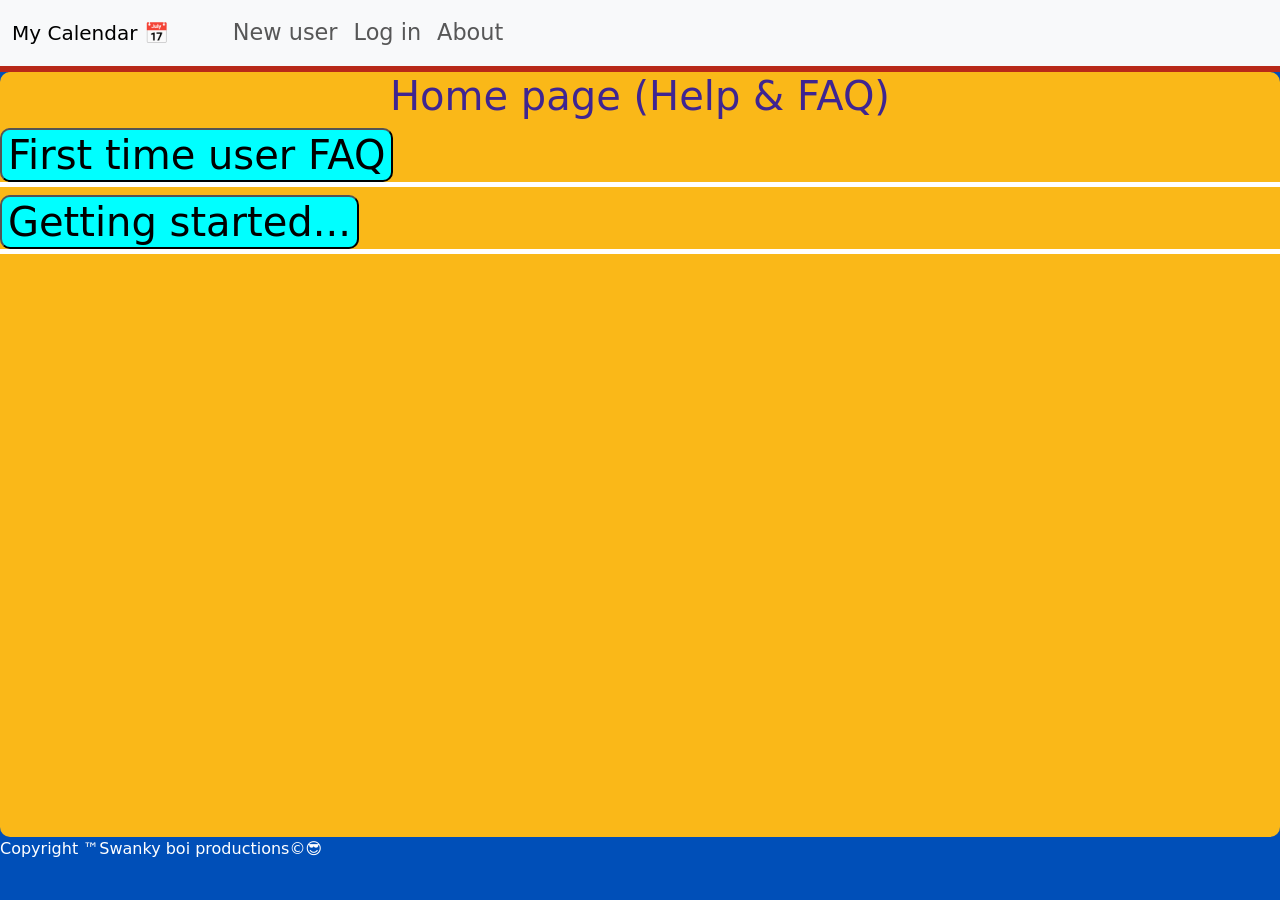
<file: index.html>
<!DOCTYPE html>
<html lang="en">

<head>
    <meta charset="UTF-8" />
<!--Website Name: My Calendar 📅
    Author: Eric Miller
    Date:   08/26/26
    Filename: Test.html  (Provides template)-->
    <link rel="icon" type="image/x-icon" href="Images/Icons/favicon.png" />
    <title>My Calendar</title>  
    <!-- External resources -->
    <script src="ExternalResources/bootstrap.bundle.min.js" type="text/javascript"></script>
    <link rel="stylesheet" href="ExternalResources/bootstrap.min.css" />

    <!-- Global JS files, for cross page behavior used by the entire site as a whole. -->
    <script defer src="JS/global.js" type="text/javascript"></script>
    <script defer src="JS/animations.js" type="text/javascript"></script>
    <!-- global styles -->
    <link rel="stylesheet" href="CSS/global.css" />
    <link rel="stylesheet" href="CSS/animations.css" />

    <!-- page specific resources (if any) -->
    <link rel="stylesheet" href="CSS/index.css" />
</head>

<body id="body">
<!-- <aside>options controls? (Toggle elements, or change style)</aside> -->
 
    <header>
      <nav class="navbar navbar-expand-lg bg-body-tertiary">
        <div class="container-fluid">
          <a class="navbar-brand" href="index.html" title="Logo branding, takes you to home page when clicked.">My Calendar 📅</a>
          <button class="navbar-toggler" type="button" data-bs-toggle="collapse" data-bs-target="#navbarText" aria-controls="navbarText" aria-expanded="false" aria-label="Toggle navigation">
          <span class="navbar-toggler-icon"></span>
          </button>
          <div class="collapse navbar-collapse" id="navbarText">
            <ul id="MainNav" class="navbar-nav me-auto mb-2 mb-lg-0">
              <li id="MyCalendarLink" class="nav-item"><a class="nav-link" href="calendar.html" Title="Opens your calendar. (Should only show when logged in)">Go to calendar</a></li>
              <li id="MessageBoardLink" class="nav-item"><a class="nav-link" href="messageboard.html" title="Opens the message board. (Should only show when logged in)">Message board</a></li>
              <li id="NewUserLink" class="nav-item"><a class="nav-link" href="newuser.html" title="Is exactly what you think it is. (Show when NOT logged in only)">New user</a></li>
              <li id="LoginLink" class="nav-item"><a class="nav-link" href="login.html" title="Is exactly what you think it is. (Show when NOT logged in only)">Log in</a></li>
              <li id="aboutLink" class="nav-item"><a class="nav-link" href="about.html" title="learn about the project design">About</a></li>
            </ul>
          </div>
          
        </div>
        <input id="LogoutBtn" type="button" onclick="logout();" value="logout" class="btn btn-primary" />
      </nav>
    </header>

<main>
  <h1 class="text-center">Home page (Help & FAQ)</h1>
  <h2 id="LoginMsg"></h2>
<!-- collapse buttons allow the user to dynamically control the content on the page. -->
  <h1><input type="button" data-bs-target="#FirstTimeFAQList" data-bs-toggle="collapse" class="headingButton" value="First time user FAQ" title="click to expand/collapse" /></h1>
  <!-- used a description list since it makes the most sense for an FAQ -->
  <dl id="FirstTimeFAQList" class="collapse">
    <dt>What is this website? 🤔</dt>
    <dd>This website is the coolest non-commercial calendar you will ever use.</dd>

    <dt>Can you make it spin? 🤸</dt>
    <dd<q>Yes I can!</q> click <input type="button" onclick="makeItSpin('body');" value="here" class="btn btn-primary" /></dd>

    <dt>What are the website's main features?</dt>
    <dd>The websites main features are the calendar and the message board. (Specific details are on the <a href="about.html">about page</a>)</dd>

    <dt>Where did you get that funk from? 🎶</dt>
    <dd>I got the funk from a royalty free music website. (It plays after you login and navigate to the calendar)</dd>
    <dd><a href="https://pixabay.com/music/">pixabay.com/music</a></dd>

    <dt>Are these questions really frequently asked?</dt>
    <dd>Yes, they are. I verified it with me, myself, and I.</dd>
  </dl>

<!-- collapse buttons allow the user to dynamically control the content on the page. -->
<h1><input type="button" data-bs-target="#GettingStartedList" data-bs-toggle="collapse" class="headingButton" value="Getting started..." title="click to expand/collapse" /></h1>
<!-- Getting started are steps, like 1,2,3 so an <ol></ol> works perfectly here -->
<ol id="GettingStartedList" class="collapse">
  <li>Create a <a href="newuser.html">New User</a> account</li>
  <ol>
    <li>if you don't create an account, you can't use the calendar or message board.</li>
  </ol>
  <li>after creating an account, <a href="login.html">login</a></li>
  <li>Once you have created an ccount, you can use the <a href="calendar.html">calendar</a> and <a href="messageboard.html">Message board</a></li>
</ol>



</main>

<footer> Copyright ™️Swanky boi productions©️😎 </footer>

</body>

</html>
</file>
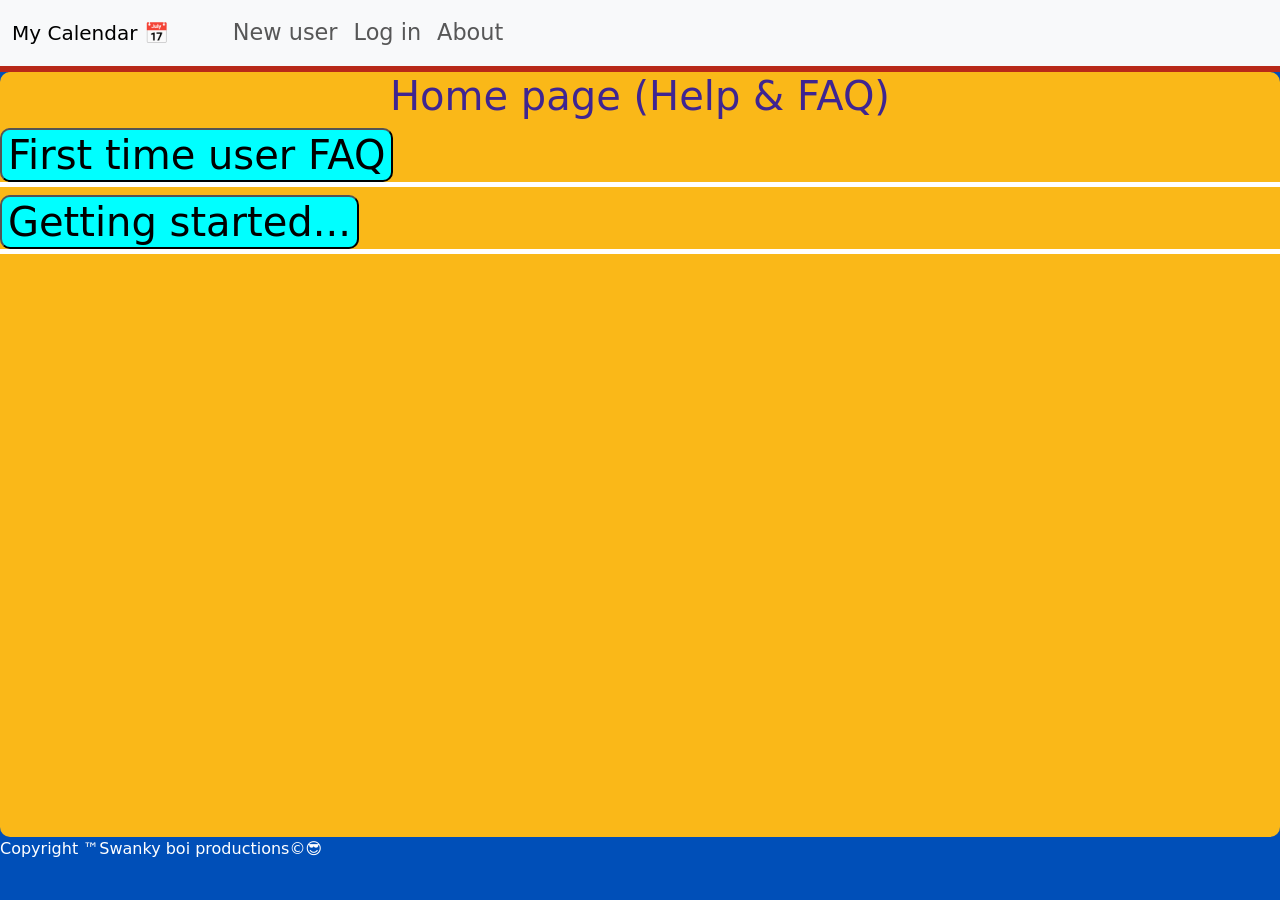
<file: calendar.html>
<!DOCTYPE html>
<html lang="en">

<head>
    <meta charset="UTF-8" />
<!--Website Name: My Calendar 📅
    Author: Eric Miller
    Date:   08/26/26
    Filename: Test.html  (Provides template)-->
    <link rel="icon" type="image/x-icon" href="Images/Icons/favicon.png" />
    <title>My Calendar</title>  
    <!-- External resources -->
    <script src="ExternalResources/bootstrap.bundle.min.js" type="text/javascript"></script>
    <link rel="stylesheet" href="ExternalResources/bootstrap.min.css" />

    <!-- Global files, for cross page behavior used by the entire site as a whole. -->
    <script src="JS/global.js" type="text/javascript" defer></script>
    <link rel="stylesheet" href="CSS/global.css" />

    <!-- page specific resources (if any) -->
    <link rel="stylesheet" href="CSS/print.css" media="print" />
    <link rel="stylesheet" href="CSS/calendar.css" />
    <link rel="stylesheet" href="CSS/animations.css" />
    <script src="JS/calendar.js" type="text/javascript" defer></script>
</head>
<body>
    
    <header>
      <nav class="navbar navbar-expand-lg bg-body-tertiary">
        <div class="container-fluid">
          <a class="navbar-brand" href="index.html" title="Logo branding, takes you to home page when clicked.">My Calendar 📅</a>
          <button class="navbar-toggler" type="button" data-bs-toggle="collapse" data-bs-target="#navbarText" aria-controls="navbarText" aria-expanded="false" aria-label="Toggle navigation">
          <span class="navbar-toggler-icon"></span>
          </button>
          <div class="collapse navbar-collapse" id="navbarText">
            <ul id="MainNav" class="navbar-nav me-auto mb-2 mb-lg-0">
              <li id="MyCalendarLink" class="nav-item"><a class="nav-link" href="calendar.html" Title="Opens your calendar. (Should only show when logged in)">Go to calendar</a></li>
              <li id="MessageBoardLink" class="nav-item"><a class="nav-link" href="messageboard.html" title="Opens the message board. (Should only show when logged in)">Message board</a></li>
              <li id="NewUserLink" class="nav-item"><a class="nav-link" href="newuser.html" title="Is exactly what you think it is. (Show when NOT logged in only)">New user</a></li>
              <li id="LoginLink" class="nav-item"><a class="nav-link" href="login.html" title="Is exactly what you think it is. (Show when NOT logged in only)">Log in</a></li>
              <li id="aboutLink" class="nav-item"><a class="nav-link" href="about.html" title="learn about the project design">About</a></li>
            </ul>
          </div>
          <h2 id="LoginMsg"></h2>
          <input id="LogoutBtn" type="button" onclick="logout();" value="logout" class="btn btn-primary" />
        </div>
      </nav>
    </header>

    <main>
      <!-- debug control I used to understand what the animation was doing before implementing. -->
      <!-- <input type="button" onclick="debugCalendarAnimation();" value="Test calendar animation" class="btn btn-warning" /> -->

        
        <!-- a calendar is always a 7 x 6 grid, since the structure is always the same, use a table -->
        <table id="CalendarTable" class="table table-dark">
          <caption id="CalendarMonthYear"><input type="button" style="float:left;background-color: inherit;border:none;" value="⬅️" onclick="showPreviousMonth();" /> <span id="displayYearMonth"></span> <input style="float:right;background-color: inherit;border:none;" type="button" value="➡️" onclick="showNextMonth();" /> </caption>
          <!-- header (weekday names) -->
          <thead id="thead">
            <tr>
              <th>Sun</th>
              <th>Mon</th>
              <th>Tue</th>
              <th>Wed</th>
              <th>Thur</th>
              <th>Fri</th>
              <th>Sat</th>
            </tr>
          </thead>
<!-- The calendar itself, in it's highest esteemed regards 📅👑 -->
          <tbody id="tbody">
            <tr id="row1">
              <td class="sunday">
                <div class="dayNumberBox"></div>
                <input type="button" value="➕" onclick="addNewEvent(this);" />
                <ul class="itemList"></ul>
                <ul class="reminderList"></ul>
              </td>
              <td class="monday">
                <div class="dayNumberBox"></div>
                <input type="button" value="➕" onclick="addNewEvent(this);" />
                <ul class="itemList"></ul>
                <ul class="reminderList"></ul>
              </td>
              <td class="tuesday">
                <div class="dayNumberBox"></div>
                <input type="button" value="➕" onclick="addNewEvent(this);" />
                <ul class="itemList"></ul>
                <ul class="reminderList"></ul>
              </td>
              <td class="wednesday">
                <div class="dayNumberBox"></div>
                <input type="button" value="➕" onclick="addNewEvent(this);" />
                <ul class="itemList"></ul>
                <ul class="reminderList"></ul>
              </td>
              <td class="thursday">
                <div class="dayNumberBox"></div>
                <input type="button" value="➕" onclick="addNewEvent(this);" />
                <ul class="itemList"></ul>
                <ul class="reminderList"></ul>
              </td>
              <td class="friday">
                <div class="dayNumberBox"></div>
                <input type="button" value="➕" onclick="addNewEvent(this);" />
                <ul class="itemList"></ul>
                <ul class="reminderList"></ul>
              </td>
              <td class="saturday">
                <div class="dayNumberBox"></div>
                <input type="button" value="➕" onclick="addNewEvent(this);" />
                <ul class="itemList"></ul>
                <ul class="reminderList"></ul>
              </td>
            </tr>
            <tr id="row2">
              <td class="sunday">
                <div class="dayNumberBox"></div>
                <input type="button" value="➕" onclick="addNewEvent(this);" />
                <ul class="itemList"></ul>
                <ul class="reminderList"></ul>
              </td>
              <td class="monday">
                <div class="dayNumberBox"></div>
                <input type="button" value="➕" onclick="addNewEvent(this);" />
                <ul class="itemList"></ul>
                <ul class="reminderList"></ul>
              </td>
              <td class="tuesday">
                <div class="dayNumberBox"></div>
                <input type="button" value="➕" onclick="addNewEvent(this);" />
                <ul class="itemList"></ul>
                <ul class="reminderList"></ul>
              </td>
              <td class="wednesday">
                <div class="dayNumberBox"></div>
                <input type="button" value="➕" onclick="addNewEvent(this);" />
                <ul class="itemList"></ul>
                <ul class="reminderList"></ul>
              </td>
              <td class="thursday">
                <div class="dayNumberBox"></div>
                <input type="button" value="➕" onclick="addNewEvent(this);" />
                <ul class="itemList"></ul>
                <ul class="reminderList"></ul>
              </td>
              <td class="friday">
                <div class="dayNumberBox"></div>
                <input type="button" value="➕" onclick="addNewEvent(this);" />
                <ul class="itemList"></ul>
                <ul class="reminderList"></ul>
              </td>
              <td class="saturday">
                <div class="dayNumberBox"></div>
                <input type="button" value="➕" onclick="addNewEvent(this);" />
                <ul class="itemList"></ul>
                <ul class="reminderList"></ul>
              </td>
            </tr>
            <tr id="row3">
              <td class="sunday">
                <div class="dayNumberBox"></div>
                <input type="button" value="➕" onclick="addNewEvent(this);" />
                <ul class="itemList"></ul>
                <ul class="reminderList"></ul>
              </td>
              <td class="monday">
                <div class="dayNumberBox"></div>
                <input type="button" value="➕" onclick="addNewEvent(this);" />
                <ul class="itemList"></ul>
                <ul class="reminderList"></ul>
              </td>
              <td class="tuesday">
                <div class="dayNumberBox"></div>
                <input type="button" value="➕" onclick="addNewEvent(this);" />
                <ul class="itemList"></ul>
                <ul class="reminderList"></ul>
              </td>
              <td class="wednesday">
                <div class="dayNumberBox"></div>
                <input type="button" value="➕" onclick="addNewEvent(this);" />
                <ul class="itemList"></ul>
                <ul class="reminderList"></ul>
              </td>
              <td class="thursday">
                <div class="dayNumberBox"></div>
                <input type="button" value="➕" onclick="addNewEvent(this);" />
                <ul class="itemList"></ul>
                <ul class="reminderList"></ul>
              </td>
              <td class="friday">
                <div class="dayNumberBox"></div>
                <input type="button" value="➕" onclick="addNewEvent(this);" />
                <ul class="itemList"></ul>
                <ul class="reminderList"></ul>
              </td>
              <td class="saturday">
                <div class="dayNumberBox"></div>
                <input type="button" value="➕" onclick="addNewEvent(this);" />
                <ul class="itemList"></ul>
                <ul class="reminderList"></ul>
              </td>
            </tr>
            <tr id="row4">
              <td class="sunday">
                <div class="dayNumberBox"></div>
                <input type="button" value="➕" onclick="addNewEvent(this);" />
                <ul class="itemList"></ul>
                <ul class="reminderList"></ul>
              </td>
              <td class="monday">
                <div class="dayNumberBox"></div>
                <input type="button" value="➕" onclick="addNewEvent(this);" />
                <ul class="itemList"></ul>
                <ul class="reminderList"></ul>
              </td>
              <td class="tuesday">
                <div class="dayNumberBox"></div>
                <input type="button" value="➕" onclick="addNewEvent(this);" />
                <ul class="itemList"></ul>
                <ul class="reminderList"></ul>
              </td>
              <td class="wednesday">
                <div class="dayNumberBox"></div>
                <input type="button" value="➕" onclick="addNewEvent(this);" />
                <ul class="itemList"></ul>
                <ul class="reminderList"></ul>
              </td>
              <td class="thursday">
                <div class="dayNumberBox"></div>
                <input type="button" value="➕" onclick="addNewEvent(this);" />
                <ul class="itemList"></ul>
                <ul class="reminderList"></ul>
              </td>
              <td class="friday">
                <div class="dayNumberBox"></div>
                <input type="button" value="➕" onclick="addNewEvent(this);" />
                <ul class="itemList"></ul>
                <ul class="reminderList"></ul>
              </td>
              <td class="saturday">
                <div class="dayNumberBox"></div>
                <input type="button" value="➕" onclick="addNewEvent(this);" />
                <ul class="itemList"></ul>
                <ul class="reminderList"></ul>
              </td>  
            </tr>
            <tr id="row5">
              <td class="sunday">
                <div class="dayNumberBox"></div>
                <input type="button" value="➕" onclick="addNewEvent(this);" />
                <ul class="itemList"></ul>
                <ul class="reminderList"></ul>
              </td>
              <td class="monday">
                <div class="dayNumberBox"></div>
                <input type="button" value="➕" onclick="addNewEvent(this);" />
                <ul class="itemList"></ul>
                <ul class="reminderList"></ul>
              </td>
              <td class="tuesday">
                <div class="dayNumberBox"></div>
                <input type="button" value="➕" onclick="addNewEvent(this);" />
                <ul class="itemList"></ul>
                <ul class="reminderList"></ul>
              </td>
              <td class="wednesday">
                <div class="dayNumberBox"></div>
                <input type="button" value="➕" onclick="addNewEvent(this);" />
                <ul class="itemList"></ul>
                <ul class="reminderList"></ul>
              </td>
              <td class="thursday">
                <div class="dayNumberBox"></div>
                <input type="button" value="➕" onclick="addNewEvent(this);" />
                <ul class="itemList"></ul>
                <ul class="reminderList"></ul>
              </td>
              <td class="friday">
                <div class="dayNumberBox"></div>
                <input type="button" value="➕" onclick="addNewEvent(this);" />
                <ul class="itemList"></ul>
                <ul class="reminderList"></ul>
              </td>
              <td class="saturday">
                <div class="dayNumberBox"></div>
                <input type="button" value="➕" onclick="addNewEvent(this);" />
                <ul class="itemList"></ul>
                <ul class="reminderList"></ul>
              </td>
            </tr>
            <tr id="row6">
              <td class="sunday">
                <div class="dayNumberBox"></div>
                <input type="button" value="➕" onclick="addNewEvent(this);" />
                <ul class="itemList"></ul>
                <ul class="reminderList"></ul>
              </td>
              <td class="monday">
                <div class="dayNumberBox"></div>
                <input type="button" value="➕" onclick="addNewEvent(this);" />
                <ul class="itemList"></ul>
                <ul class="reminderList"></ul>
              </td>
              <td class="tuesday">
                <div class="dayNumberBox"></div>
                <input type="button" value="➕" onclick="addNewEvent(this);" />
                <ul class="itemList"></ul>
                <ul class="reminderList"></ul>
              </td>
              <td class="wednesday">
                <div class="dayNumberBox"></div>
                <input type="button" value="➕" onclick="addNewEvent(this);" />
                <ul class="itemList"></ul>
                <ul class="reminderList"></ul>
              </td>
              <td class="thursday">
                <div class="dayNumberBox"></div>
                <input type="button" value="➕" onclick="addNewEvent(this);" />
                <ul class="itemList"></ul>
                <ul class="reminderList"></ul>
              </td>
              <td class="friday">
                <div class="dayNumberBox"></div>
                <input type="button" value="➕" onclick="addNewEvent(this);" />
                <ul class="itemList"></ul>
                <ul class="reminderList"></ul>
              </td>
              <td class="saturday">
                <div class="dayNumberBox"></div>
                <input type="button" value="➕" onclick="addNewEvent(this);" />
                <ul class="itemList"></ul>
                <ul class="reminderList"></ul>
              </td>
            </tr>
          </tbody>
        </table>

     <!-- Pop up modal for displaying Add new calendar item -->

     <div id="popUpContainer" class="d-none">
      
      <!-- <div id="selectedDt"></div> -->
      <fieldset style="border-style:groove;">
        <input type="button" value="❌" onclick="closePopup();" style="float:right;" />
        <h1 id="dateHeading"></h1>
        
        <legend>Create new calendar item</legend>

        <label for="selectCalItemType">Item type:</label>
        <select id="selectCalItemType" onchange="CalItemTypeChanged()" class="d-block mb-2">
          <option value="r" selected>Reminder item</option>
          <option value="c">Completed item</option>
        </select>

        <div id="divReminderTime">
          <label for="reminderTime">Time to remind:</label>
          <input id="reminderTime" type="time" placeholder="reminder time" class="form-control w-50 d-block mb-2" />
        </div>

        <label for="txtDayItem">Day item text:</label>
        <input id="txtDayItem" type="text" maxlength="40" placeholder="take trash out, etc" class="form-control w-50 d-block mb-2">
 
        <input type="button" value="create calendar item" onclick="createNewCalItem();" class="btn btn-primary" />

      </fieldset>

     </div>

    </main>

    <footer>Copyright ™️Swanky boi productions©️😎 </footer>

</body>

</html>
</file>
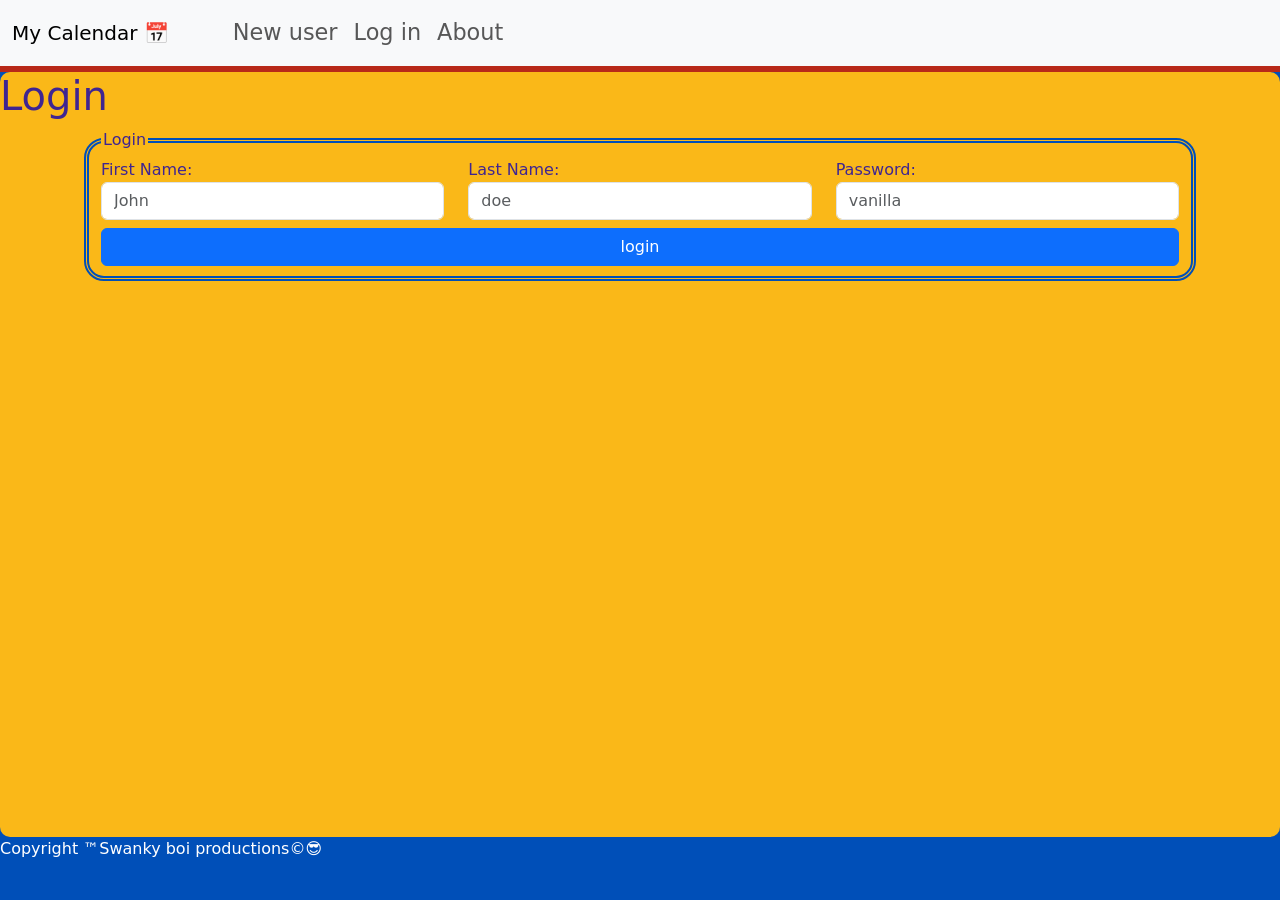
<file: login.html>
<!DOCTYPE html>
<html lang="en">

<head>
    <meta charset="UTF-8" />
<!--Website Name: My Calendar 📅
    Author: Eric Miller
    Date:   08/26/26
    Filename: Test.html  (Provides template)-->

    <link rel="icon" type="image/x-icon" href="Images/Icons/favicon.png" />
    <title>My Calendar login</title>
    <!-- External resources -->
    <script src="ExternalResources/bootstrap.bundle.min.js" type="text/javascript"></script>
    <link rel="stylesheet" href="ExternalResources/bootstrap.min.css" />

    <!-- Global files, for cross page behavior used by the entire site as a whole. -->
    <script src="JS/global.js" type="text/javascript" defer></script>
    <script type="text/javascript" src="JS/login.js" defer></script>
    <link rel="stylesheet" href="CSS/global.css" />
    
    
    <!-- page specific resources (if any) -->
    
</head>
<body>

    <header>
      <nav class="navbar navbar-expand-lg bg-body-tertiary">
        <div class="container-fluid">
          <a class="navbar-brand" href="index.html" title="Logo branding, takes you to home page when clicked.">My Calendar 📅</a>
          <button class="navbar-toggler" type="button" data-bs-toggle="collapse" data-bs-target="#navbarText" aria-controls="navbarText" aria-expanded="false" aria-label="Toggle navigation">
          <span class="navbar-toggler-icon"></span>
          </button>
          <div class="collapse navbar-collapse" id="navbarText">
            <ul id="MainNav" class="navbar-nav me-auto mb-2 mb-lg-0">
              <li id="MyCalendarLink" class="nav-item"><a class="nav-link" href="calendar.html" Title="Opens your calendar. (Should only show when logged in)">Go to calendar</a></li>
              <li id="MessageBoardLink" class="nav-item"><a class="nav-link" href="messageboard.html" title="Opens the message board. (Should only show when logged in)">Message board</a></li>
              <li id="NewUserLink" class="nav-item"><a class="nav-link" href="newuser.html" title="Is exactly what you think it is. (Show when NOT logged in only)">New user</a></li>
              <li id="LoginLink" class="nav-item"><a class="nav-link" href="login.html" title="Is exactly what you think it is. (Show when NOT logged in only)">Log in</a></li>
              <li id="aboutLink" class="nav-item"><a class="nav-link" href="about.html" title="learn about the project design">About</a></li>
            </ul>
          </div>
          <input id="LogoutBtn" type="button" onclick="logout();" value="logout" class="btn btn-primary" />
        </div>
      </nav>
    </header>

<main>
  <h1>Login</h1>
  <h2 id="LoginMsg"></h2>
    <form id="loginForm">
        <div id="loginCtn" class="container">

            <fieldset>
                <legend>Login</legend>

                <div class="row">
                    <div class="col-12 col-md-4">
                        <label id="lblFirstName" for="txtFirstName">First Name:</label>
                        <input type="text" id="txtFirstName" class="form-control" value="" required="" placeholder="John" pattern="^[a-zA-Z]+$" title="Alphanumeric characters only, no numbers. Max 100 characters" />
                    </div>
                    <div class="col-12 col-md-4">
                        <label id="lblLastName" for="txtLastName">Last Name:</label>
                        <input type="text" id="txtLastName" class="form-control" value="" required="" placeholder="doe" pattern="^[a-zA-Z]+$" title="Alphanumeric characters only, no numbers. Max 100 characters" />
                    </div>

                    <div class="col-12 col-md-4">
                        <label id="lblPassword" for="txtPassword">Password:</label>
                        <input type="text" id="txtPassword" class="form-control" required="" placeholder="vanilla" />
                    </div>

                    <div class="col-12">
                        <input type="submit" value="login" class="btn btn-primary w-100 mt-2"/>
                    </div>
                </div>
            </fieldset>

        </div>
    </form>

    <div id="loginMsgFunny"></div>

</main>

<footer> Copyright ™️Swanky boi productions©️😎 </footer>

</body>

</html>
</file>
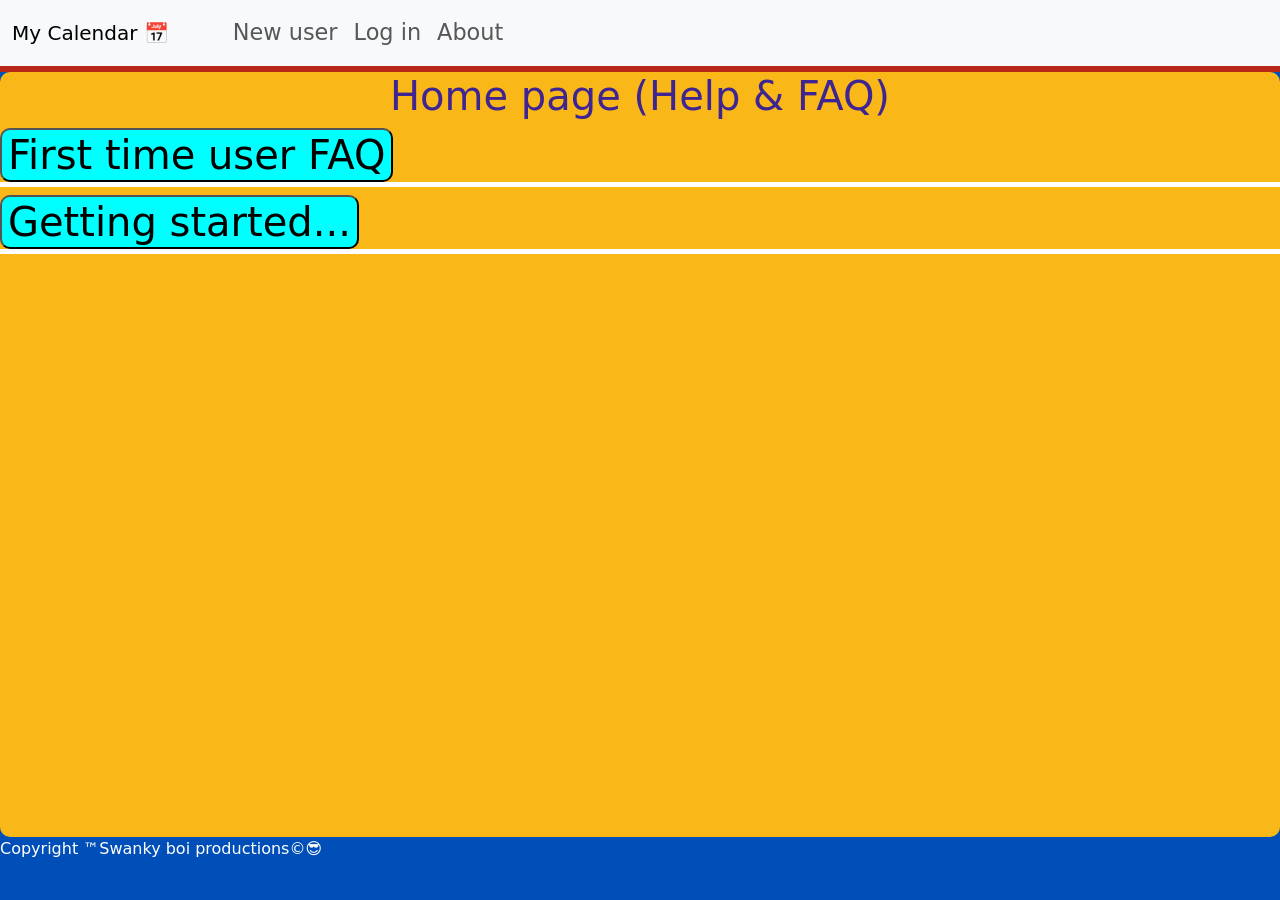
<file: messageboard.html>
<!DOCTYPE html>
<html lang="en">

<head>
    <meta charset="UTF-8" />
<!--Website Name: My Calendar 📅
    Author: Eric Miller
    Date:   08/26/26
    Filename: Test.html  (Provides template)-->

    <link rel="icon" type="image/x-icon" href="Images/Icons/favicon.png" />
    <title>My Calendar Message board</title>  
    <!-- External resources -->
    <script src="ExternalResources/bootstrap.bundle.min.js" type="text/javascript"></script>
    <link rel="stylesheet" href="ExternalResources/bootstrap.min.css" />

    <!-- Global files, for cross page behavior used by the entire site as a whole. -->
    <script src="JS/global.js" type="text/javascript" defer></script>
    <link rel="stylesheet" href="CSS/global.css" />

    <!-- page specific resources (if any) -->
    <link rel="stylesheet" href="CSS/messageboard.css" />
    <script type="text/javascript" src="JS/messageboard.js" defer></script>
</head>
<body>

    <header>
      <nav class="navbar navbar-expand-lg bg-body-tertiary">
        <div class="container-fluid">
          <a class="navbar-brand" href="index.html" title="Logo branding, takes you to home page when clicked.">My Calendar 📅</a>
          <button class="navbar-toggler" type="button" data-bs-toggle="collapse" data-bs-target="#navbarText" aria-controls="navbarText" aria-expanded="false" aria-label="Toggle navigation">
          <span class="navbar-toggler-icon"></span>
          </button>
          <div class="collapse navbar-collapse" id="navbarText">
            <ul id="MainNav" class="navbar-nav me-auto mb-2 mb-lg-0">
              <li id="MyCalendarLink" class="nav-item"><a class="nav-link" href="calendar.html" Title="Opens your calendar. (Should only show when logged in)">Go to calendar</a></li>
              <li id="MessageBoardLink" class="nav-item"><a class="nav-link" href="messageboard.html" title="Opens the message board. (Should only show when logged in)">Message board</a></li>
              <li id="NewUserLink" class="nav-item"><a class="nav-link" href="newuser.html" title="Is exactly what you think it is. (Show when NOT logged in only)">New user</a></li>
              <li id="LoginLink" class="nav-item"><a class="nav-link" href="login.html" title="Is exactly what you think it is. (Show when NOT logged in only)">Log in</a></li>
              <li id="aboutLink" class="nav-item"><a class="nav-link" href="about.html" title="learn about the project design">About</a></li>
            </ul>
          </div>
          <input id="LogoutBtn" type="button" onclick="logout();" value="logout" class="btn btn-primary" />
        </div>
      </nav>
    </header>

  <main>
    <h2 id="LoginMsg"></h2>
    
    <div id="divMsgOutput"></div>

    <textarea id="msgInput" cols="100" rows="5" placeholder="enter message to post"></textarea>
    <button id="submitMsg" title="submitMsg" onclick="postMsg();">
      <img src="Images/Icons/paper-plane-regular-full.svg" height="50" width="50" />
    </button>

  </main>

<footer> Copyright ™️Swanky boi productions©️😎 </footer>

</body>

</html>
</file>
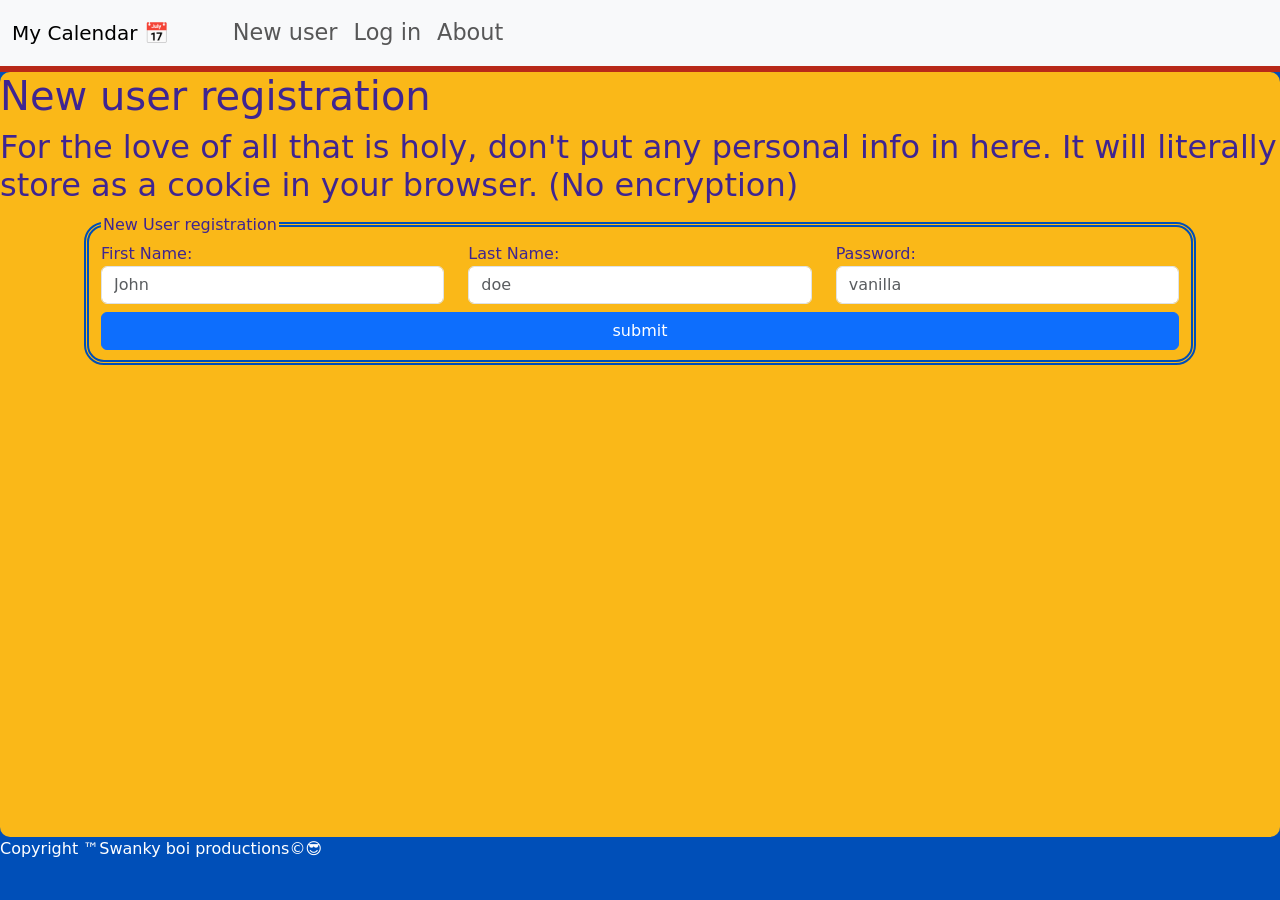
<file: newuser.html>
<!DOCTYPE html>
<html lang="en">

<head>
    <meta charset="UTF-8" />
<!--Website Name: My Calendar 📅
    Author: Eric Miller
    Date:   08/26/26
    Filename: Test.html  (Provides template)-->

    <link rel="icon" type="image/x-icon" href="Images/Icons/favicon.png" />
    <title>My Calendar New User page</title>  
    <!-- External resources -->
    <script type="text/javascript" src="ExternalResources/bootstrap.bundle.min.js"></script>
    <link rel="stylesheet" href="ExternalResources/bootstrap.min.css" />

    <!-- Global files, for cross page behavior used by the entire site as a whole. -->
    <script type="text/javascript" src="JS/global.js" defer></script>
    <link rel="stylesheet" href="CSS/global.css" />

    <!-- page specific resources (if any) -->
    <script type="text/javascript" src="JS/newuser.js" defer ></script>
</head>

<body>
    <!-- header -->
    <header>
      <nav class="navbar navbar-expand-lg bg-body-tertiary">
        <div class="container-fluid">
          <a class="navbar-brand" href="index.html" title="Logo branding, takes you to home page when clicked.">My Calendar 📅</a>
          <button class="navbar-toggler" type="button" data-bs-toggle="collapse" data-bs-target="#navbarText" aria-controls="navbarText" aria-expanded="false" aria-label="Toggle navigation">
          <span class="navbar-toggler-icon"></span>
          </button>
          <div class="collapse navbar-collapse" id="navbarText">
            <ul id="MainNav" class="navbar-nav me-auto mb-2 mb-lg-0">
              <li id="MyCalendarLink" class="nav-item"><a class="nav-link" href="calendar.html" Title="Opens your calendar. (Should only show when logged in)">Go to calendar</a></li>
              <li id="MessageBoardLink" class="nav-item"><a class="nav-link" href="messageboard.html" title="Opens the message board. (Should only show when logged in)">Message board</a></li>
              <li id="NewUserLink" class="nav-item"><a class="nav-link" href="newuser.html" title="Is exactly what you think it is. (Show when NOT logged in only)">New user</a></li>
              <li id="LoginLink" class="nav-item"><a class="nav-link" href="login.html" title="Is exactly what you think it is. (Show when NOT logged in only)">Log in</a></li>
              <li id="aboutLink" class="nav-item"><a class="nav-link" href="about.html" title="learn about the project design">About</a></li>
            </ul>
          </div>
          <input id="LogoutBtn" type="button" onclick="logout();" value="logout" class="btn btn-primary" />
        </div>
      </nav>
    </header>

<!-- main -->
<main>
    <h1>New user registration</h1>
    <h2>For the love of all that is holy, don't put any personal info in here. It will literally store as a cookie in your browser. (No encryption)</h2>
    <h2 id="newUserMsg" class=""></h2>

    <a id="lnkUserCreated" class="d-none" href="login.html">Log in</a>

    <form id="NewUserForm">

        <div class="container">

            <fieldset>
                <legend>New User registration</legend>

            <div class="row">

                <div class="col-12 col-md-4">
                    <label id="lblFirstName" for="txtFirstName">First Name:</label>
                    <input type="text" id="txtFirstName" class="form-control" value="" required="" placeholder="John" pattern="^[a-zA-Z]+$" title="Alphanumeric characters only, no numbers. Max 100 characters" maxlength="100" />
                </div>
                <div class="col-12 col-md-4">
                    <label id="lblLastName" for="txtLastName">Last Name:</label>
                    <input type="text" id="txtLastName" class="form-control" value="" required="" placeholder="doe" pattern="^[a-zA-Z]+$" title="Alphanumeric characters only, no numbers. Max 100 characters" maxlength="100" />
                </div>

                <div class="col-12 col-md-4">
                    <label id="lblPassword" for="txtPassword">Password:</label>
                    <input type="text" id="txtPassword" class="form-control" required="" placeholder="vanilla" />
                </div>

                <div class="col-12">
                    <input type="submit" value="submit" class="btn btn-primary w-100 mt-2"/>
                </div>

            </div>

            </fieldset>

        </div>
    </form>
</main>

<footer> Copyright ™️Swanky boi productions©️😎 </footer>

</body>

</html>
</file>
<file: CSS/global.css>
@charset "UTF-8";
/* styles here are global (should be used on every single page) */
/* colors */
body {
    background-color:#004FB8;
    color:#fff;
}
/* This color meets 2.1 AA contrast accessibility guidelines */
main {
    color: #3F2591;
    background-color:#FAB818;
    border-radius:10px;
}
aside {
    background-color:#B82818;
}
header {
    background-color:#B82818;
}
.Error {
    color:#dd0000;
}
/* colors */


/* force the page to always have a set amount of room for each element (Footer is never cut off, etc) */
header {
    min-height:8vh;
}
main {
    min-height:85vh;
}
footer {
    min-height:2vh;
}
/* force the page to always have a set amount of room for each element (Footer is never cut off, etc) */


/* font-sizes, etc */
ul#MainNav {
    padding-left:40px;
    font-size:1.4rem;
}
.Error {
    font-weight:bold;
    font-size:1.4rem;
}



/* screen  size settings */
/* show icons only on collapsed mode, they conflict with horizontal bootstrap styles */
@media (max-width: 991px) {
    /* list item that has specified link href */
    ul#MainNav li:has(a[href="calendar.html"]) {
        list-style:'📅';
    }
    /* list item that has specified link href */
    ul#MainNav li:has(a[href="index.html"]) {
        list-style: '🏠';
    }
    /* list item that has specified link href */
    ul#MainNav li:has(a[href="messageboard.html"]) {
        list-style:'💬';
    }
    /* list item that has specified link href */
    ul#MainNav li:has(a[href="newuser.html"]) {
        list-style:'👤';
    }
    /* list item that has specified link href */
    ul#MainNav li:has(a[href="about.html"]) {
        list-style:'ℹ️';
    }
    /* list item that has specified link href */
    ul#MainNav li:has(a[href="login.html"]) {
        list-style:'🔐';
    }
    

}

/* need to undo the bootstrap defaults that override the normal look of <fieldset> */
main fieldset {
    min-width: revert; 
    padding: revert; 
    margin: revert;
    border: revert;
    border-width:5px;
    border-radius: 20px;
    border-style:double;
    border-color:#004FB8;
}
/* need to undo the bootstrap defaults that override the normal look of <fieldset> */
main legend {
    float: revert;
    width: revert;
    padding: revert; 
    margin-bottom: revert; 
    line-height: revert;
    font-size: revert; 
}

div#loginMsgFunny {
    text-align: center;
    margin:auto;
    width:100%;
    height:100%;
}
</file>
<file: CSS/animations.css>
/* This page is seperated into 2 categories... */
/* 1) keyframes are animation definitions */
/* 2) Classes below bobby seperator are programatically added to the page in order to call the animation. */

/* 1) Animation definitions */
/* Imitates a real life bottom right corner grab and lift of a physical calendar */
@keyframes diagonalPageGrabAnimation {
    0% {
    }
    100% {
        transform: translate(-120%, -120%)
        rotate(-60deg)
        skewX(-100deg);
    }
}
/* for humor */
@keyframes makeitspin {
    0% {
        transform:rotate(0deg)
    }
    100% {
        transform: rotate(360deg);
    }
}


/*----------------------------------Bobby Seperator---------------- */

/* 2) classes to call animations programatically */
.pageLift {
animation: diagonalPageGrabAnimation 2s ease-out;
box-shadow: 20px 20px 30px rgba(0,0,0,0.3);
}

.makeItSpin {
    animation: makeitspin 2s;
}
</file>
<file: CSS/index.css>
@charset "UTF-8";
/* target nested lists to make them A B C not 1 2 3 */
ol ol {
list-style-type: lower-alpha;
}

/* for the buttons that act as headings on the home page. */
.headingButton {
    cursor:pointer;
    border-radius:10px;
    background-color:aqua;
}
/* the heading that contains a button should have a border bottom */
h1:has( > input) {
border-bottom:5px solid white;
}

/* Makes the button look like a spinner button */
input[onclick="makeItSpin('body');"] {
    border-radius: 100px;
    border-style: ridge;
    border-width: 10px;
}

#FirstTimeFAQList dt {
    font-size:2rem;
}
</file>
<file: CSS/print.css>
@media print {
    @page {
        widows:0;
        orphans: 0;
        size: 11in 9in;        /* width height */
        page-orientation: landscape; /* or landscape */
        margin: 2.54cm;  
    }
}
</file>
<file: CSS/calendar.css>
/* <!-- a calendar is a 7 x 6 css grid -->

        Using  a table allows the structure to remain intact

        <table id="CalendarTable" class="table table-dark">
          <caption id="CalendarMonthYear">September 2026</caption>
          <thead>
            <tr>
              <th>Sun</th>
              <th>Mon</th>
              <th>Tue</th>
              <th>Wed</th>
              <th>Thur</th>
              <th>Fri</th>
              <th>Sat</th>
            </tr>
          </thead>
          <tbody>
            <tr id="row1">
              <td class="sunday"></td>
              <td class="monday"></td>
              <td class="tuesday"></td>
              <td class="wednesday"></td>
              <td class="thursday"></td>
              <td class="friday"></td>
              <td class="saturday"></td>
            </tr> */

/* A table that is always centered, and with a little breathing room on each side. */

table#CalendarTable {
    width:90%;
    margin:auto;
}
table {
  min-height:75vh;
  max-height:75vh;
}

/* Tells the code how to place the text on top (IE: Janurary 2026) */
table#CalendarTable caption {
    color:#fff;
    font-size:3rem;
    background:radial-gradient(#f00,#000);
    border-radius: 5px;
    font-style:italic;
    text-align: center;
    font-family:'Times New Roman', Times, serif;
    caption-side: top;
}

/* make the table have borders on each day cell (dark mode) */
table.table-dark tr td {
  padding:0px;
  border:3px solid white;
}

/* Day # holder, make it blend seamlessly with the border above (dark mode) */
table.table-dark tr td div.dayNumberBox {
  border-right: 3px solid white;
  border-bottom:3px solid white;
  display: inline-block;
  padding:0.2rem;
  font-weight:bold;
background-color:#191970;
color:#fff;
}

/* style the login message */
h2#LoginMsg {
  background-color:#004FB8;
  color:#fff;
  padding:5px;
  margin-right:10px;
  border-radius: 10px;
}

.itemList {
 border:none;
}

/* Use the time as the list marker */
.reminderList li::marker {
    content:attr(data-time);
    font-weight:bold;
}
/* tell the list to stay inside the box. Bad list! 😡 */
.reminderList {
    list-style-position: inside;
    padding-left: 0;
}

/* 3 styles below are for coloring the tiles on the calendar */
tbody > tr > td.prevMonth {
  background-color:#212529;
}
tbody > tr > td.curMonth {
    background-color:#004FB8;
}
tbody > tr > td.nextMonth {
  background-color:#212529;
}

/* For the + icons */
tbody > tr > td input {
float:right;
}

/* The pop up container is centered in the middle of the screen, no matter how big the device is. */


@media screen and (min-width:783px) {
#popUpContainer {
  position: absolute;
  border: 1px solid white;
  top: 25%;
  bottom:25%;
  left: 25%;
  right:25%;
  background-color:#6296C9;
  color:#fff;
  height:50vh;
}
}

@media screen and (max-width:782px) {
  #popUpContainer {
      position: absolute;
      border: 1px solid white;
      top: 25%;
      background-color: #6296C9;
      color: #fff;
      width: 90%;
      left: 5%;
  }
}
</file>
<file: CSS/messageboard.css>
main {
    display:grid;
}
/* submit button style */
#submitMsg {
border: 1px solid black;
border-radius: 20px;
background:rgb(13, 175, 13);
color:#fff;
}

#submitMsg:hover, #submitMsg:focus {
    box-shadow: 5px 5px #000;
}


/* each box is a message board post, make sure it doesn't break it's container */
.msgItem {
    border: 1px solid black;
    overflow-wrap: anywhere;
}

/* the text box */
#msgInput {
background-color:rgb(238, 232, 232);
}


/* style rule for all screen sizes */
#divMsgOutput {
       height: 59vh;
       display: grid;
       overflow:auto;

}

/* show 4 tiles on extra large devices */
@media screen and (min-width:1001px) {
    #divMsgOutput {
       grid-template-columns: 1fr 1fr 1fr 1fr;
       /* there could be 1 or 100 items */
       grid-template-rows: auto;
       grid-gap: 5px;
       row-gap: 5px;
    }
}


/* show 3 tiles on medium devices */
@media screen and (min-width:880px) and (max-width:1000px) {
    /* The area where we will show the messages */
    #divMsgOutput {
       grid-template-columns: 1fr 1fr 1fr;
       /* there could be 1 or 100 items */
       grid-template-rows: auto;
       grid-gap: 5px;
       row-gap: 5px;
    }
}

/* show 1 column on small devices */
@media screen and (max-width:779px) {
       #divMsgOutput {
       grid-template-columns: 1fr;
       /* there could be 1 or 100 items */
       grid-template-rows: auto;
       grid-gap: 5px;
       row-gap: 5px;
    } 
}

.titleItem {
    font-size:1.4rem;
}
</file>
